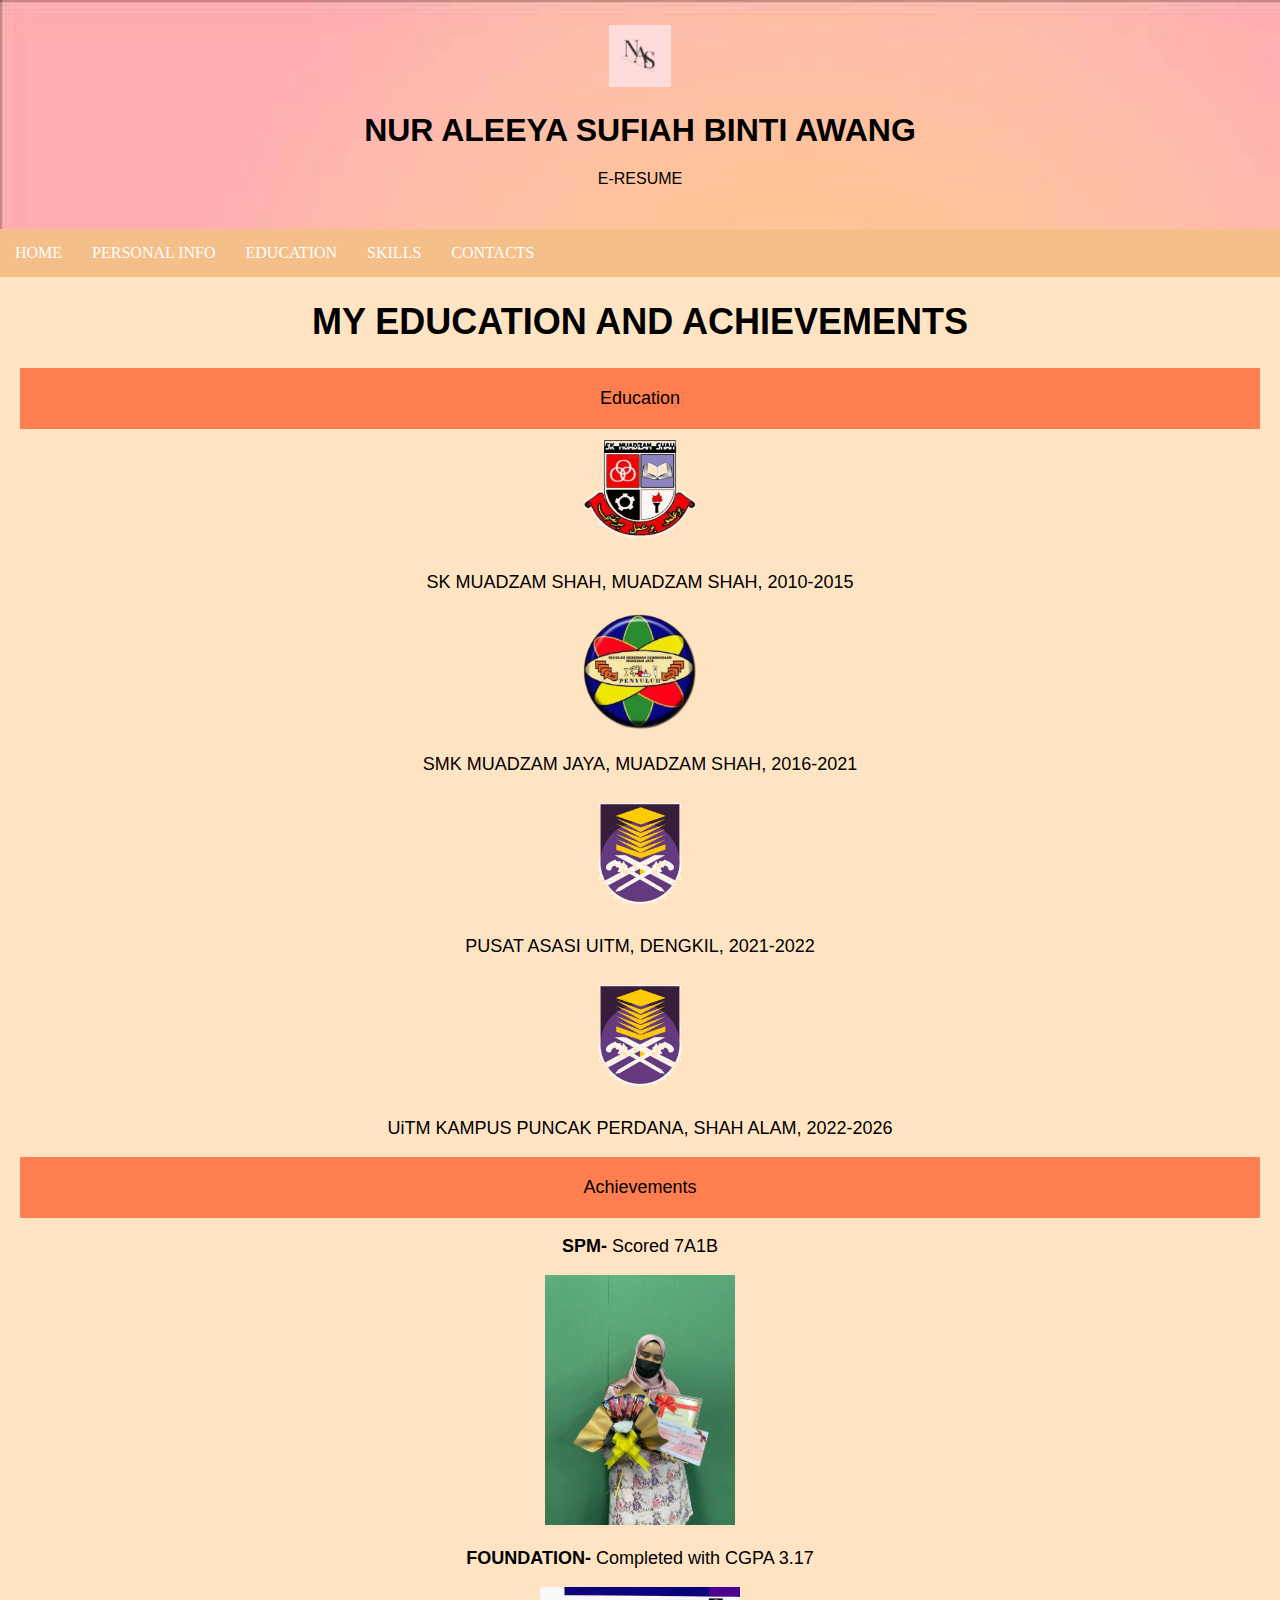
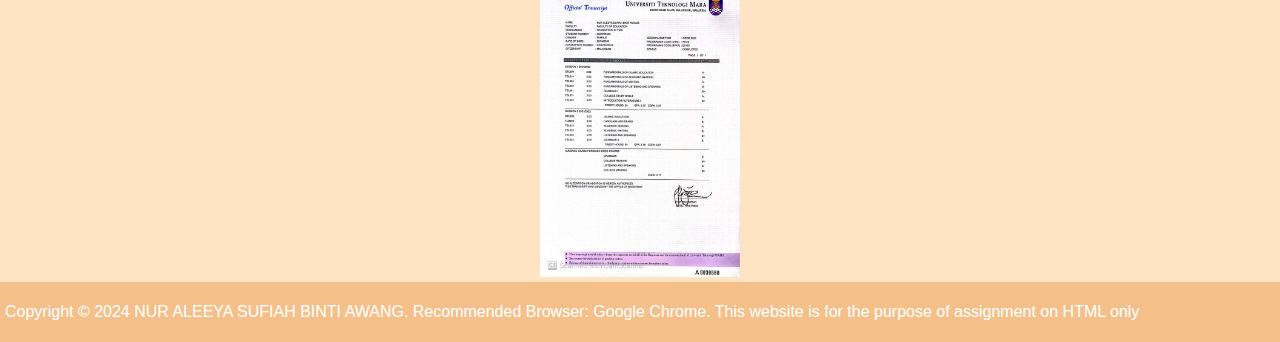
<file: education.html>
<!DOCTYPE html>
<html lang="en">
<head>
    <meta charset="UTF-8">
    <meta name="viewport" content="width=device-width, initial-scale=1.0">
    <title>WELCOME</title>
    <link rel="stylesheet" href="style.css">
    
    
</head>
<body>
    <header>
        <img src="pics/Black Minimalist Initial Boutique Logo.png" alt="logo" style="width: 5%;">
        <h1>NUR ALEEYA SUFIAH BINTI AWANG</h1>
            <p>E-RESUME</p>
    </header>

<nav class="navbar">
    <ul>
        <li><a href="index.html">HOME</a></li>
        <li><a href="personal.html">PERSONAL INFO</a></li>
        <li><a href="education.html">EDUCATION</a></li>
        <li><a href="skills.html">SKILLS</a></li>
        <li><a href="contacts.html">CONTACTS</a></li>
    </ul>
</nav>

<main>
    <h1>MY EDUCATION AND ACHIEVEMENTS</h1>

    <article style="text-align: center;">
    <div style="text-align: center; background-color: coral; padding: 20px;">Education</div>
<img src="pics/skems logo-modified.png" alt="primary school" height="120" width="120">
<p>SK MUADZAM SHAH, MUADZAM SHAH, 2010-2015</p>
<img src="pics/semmuja_logo-removebg-preview.png" alt="secondary school" height="120" width="120">
<p>SMK MUADZAM JAYA, MUADZAM SHAH, 2016-2021</p>
<img src="pics/uitm logo-modified.png" alt="foundation" height="120" width="120">
<p>PUSAT ASASI UITM, DENGKIL, 2021-2022</p>
<img src="pics/uitm logo-modified.png" alt="degree" height="120" width="120">
<p>UiTM KAMPUS PUNCAK PERDANA, SHAH ALAM, 2022-2026</p>

    <div style="text-align: center; background-color: coral; padding: 20px;">Achievements</div>
    <p><b>SPM-</b> Scored 7A1B</p>
    <img src="pics/alee with prizes.jpg" alt="spm gifts" height="250" width="190">
    <p><b>FOUNDATION-</b> Completed with CGPA 3.17</p>
    <img src="pics/Transkrip Asasin_1.jpg" alt="transkrip" height="290" width="200">

</article>
</main>

<footer>
    <p>Copyright &#169; 2024 NUR ALEEYA SUFIAH BINTI AWANG.
        Recommended Browser: Google Chrome. This website is for the purpose of assignment on HTML only</p>
</footer>
    
</body>
</html>
</file>
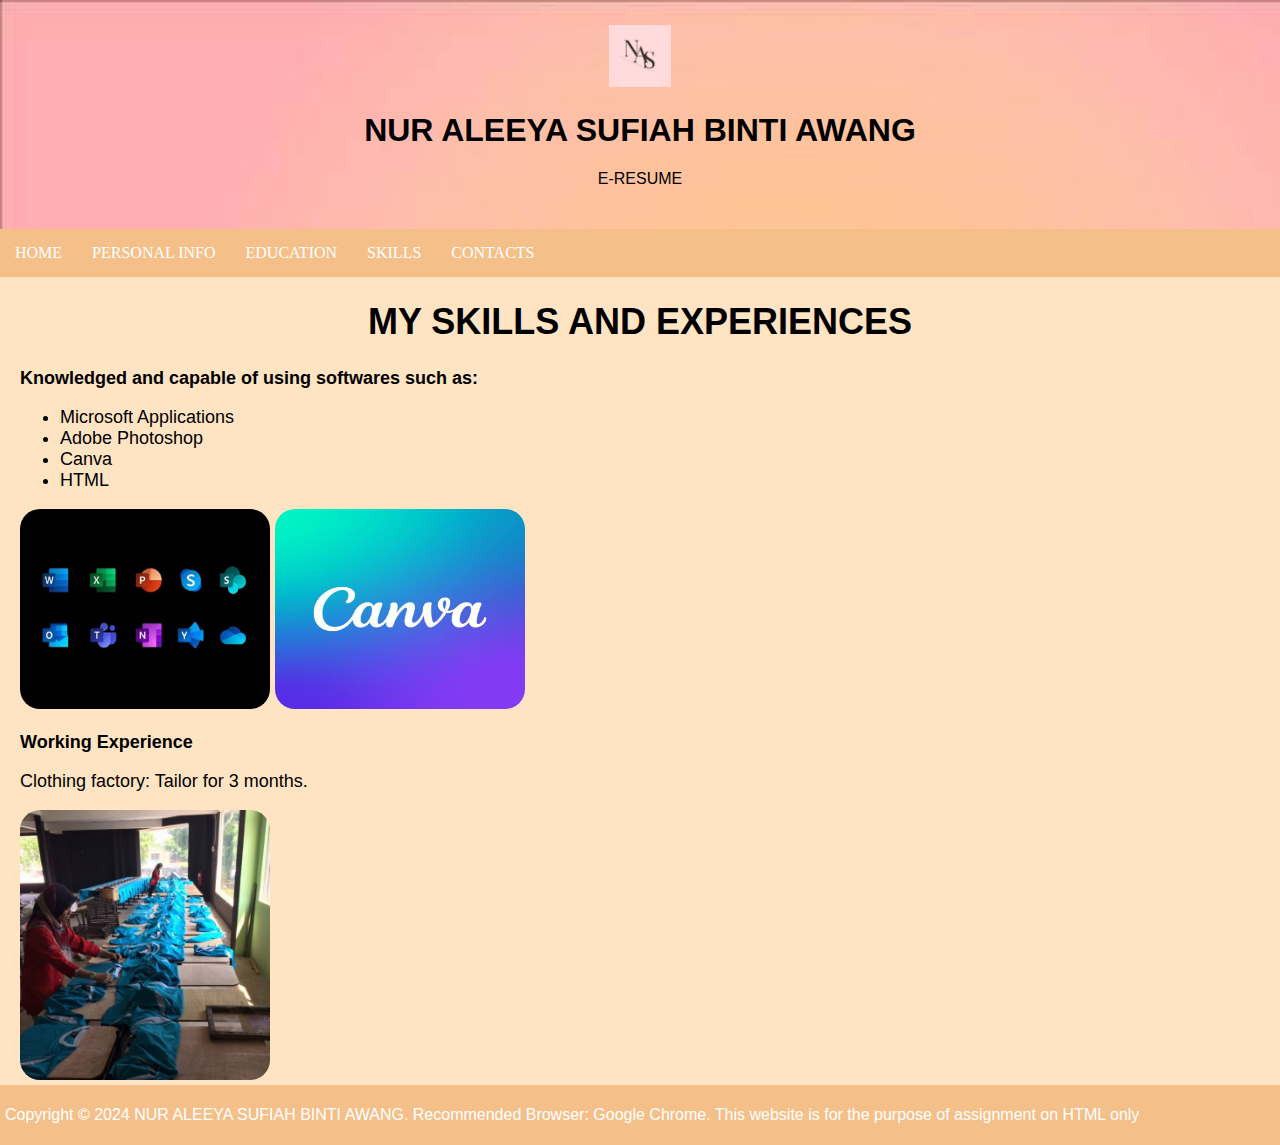
<file: skills.html>
<!DOCTYPE html>
<html lang="en">
<head>
    <meta charset="UTF-8">
    <meta name="viewport" content="width=device-width, initial-scale=1.0">
    <title>WELCOME</title>
    <link rel="stylesheet" href="style.css">
</head>
<body>
    <header>
        <img src="pics/Black Minimalist Initial Boutique Logo.png" alt="logo" style="width: 5%;">
        <h1>NUR ALEEYA SUFIAH BINTI AWANG</h1>
            <p>E-RESUME</p>
    </header>

<nav class="navbar">
    <ul>
        <li><a href="index.html">HOME</a></li>
        <li><a href="personal.html">PERSONAL INFO</a></li>
        <li><a href="education.html">EDUCATION</a></li>
        <li><a href="skills.html">SKILLS</a></li>
        <li><a href="contacts.html">CONTACTS</a></li>
    </ul>
</nav>

<main>
    <h1>MY SKILLS AND EXPERIENCES</h1>
    <p><b>Knowledged and capable of using softwares such as:</b></p>
<ul>
    <li>Microsoft Applications</li>
    <li>Adobe Photoshop</li>
    <li>Canva</li>
    <li>HTML</li>
</ul>
<img src="pics/MS apps.jpg" alt="microsoft" height="200" width="250" style="border-radius: 20px;">
<img src="pics/canva logo.jpg" alt="canva" height="200" width="250" style="border-radius: 20px;">
    
    <p><b>Working Experience</b></p>
    <p>Clothing factory: Tailor for 3 months.</p>
<img src="pics/rz-print.jpg" alt="work" height="270" width="250" style="border-radius: 20px;">
</main>

<footer>
    <p>Copyright &#169; 2024 NUR ALEEYA SUFIAH BINTI AWANG.
        Recommended Browser: Google Chrome. This website is for the purpose of assignment on HTML only</p>
</footer>
    
</body>
</html>
</file>
<file: style.css>
body{
    margin: 0;
    background-color: bisque;
}
main{
    margin-left: 20px;
    margin-right: 20px;
    font-family: 'Lucida Sans', 'Lucida Sans Regular', 'Lucida Grande', 'Lucida Sans Unicode', Geneva, Verdana, sans-serif;
    font-size: large;
}
h1{
    text-align: center;
}
h2{
    text-align: center;
    color: rgba(208, 55, 78, 0.873);
}
header{
    background-image: url(pics/aura\ background.jpg);
    background-repeat: no-repeat;
    background-attachment: fixed;
    background-size: cover;
    text-align: center;
    padding: 25px;
    font-family: 'Lucida Sans', 'Lucida Sans Regular', 'Lucida Grande', 'Lucida Sans Unicode', Geneva, Verdana, sans-serif;
}
article{
    font-family: 'Segoe UI', Tahoma, Geneva, Verdana, sans-serif;
}
.navbar ul{
    list-style: none;
    background-color: rgb(245, 191, 138);
    padding: 0px;
    margin: 0px;
    overflow: hidden;
}
.navbar a{
    color: rgb(255, 255, 255);
    text-decoration: none;
    padding: 15px;
    display: block;
    text-align: center;
}
.navbar a:hover{
    background-color: rgb(243, 160, 113);
}
.navbar li{
    float: left;
}
footer{
    display: block;
    clear: both;
    background-color: rgb(245, 191, 138);
    text-align: left;
    padding: 5px;
    color: rgb(255, 255, 255);;
    font-family: 'Lucida Sans', 'Lucida Sans Regular', 'Lucida Grande', 'Lucida Sans Unicode', Geneva, Verdana, sans-serif;
}
.icons{
    text-align: center;
}

.fa-solid.fa-envelope.fa-2x{
    color: rgb(196, 27, 27);
}
.fa-brands.fa-whatsapp.fa-2x{
    color: rgb(41, 189, 41);
}
.fa-brands.fa-facebook.fa-2x{
    color: rgb(62, 62, 237);
}
.fa-brands.fa-square-instagram.fa-2x{
    color: rgb(159, 124, 112);
}
.fa-solid.fa-heart-circle-check.fa-1x{
    color: rgb(252, 165, 179);
}
</file>
